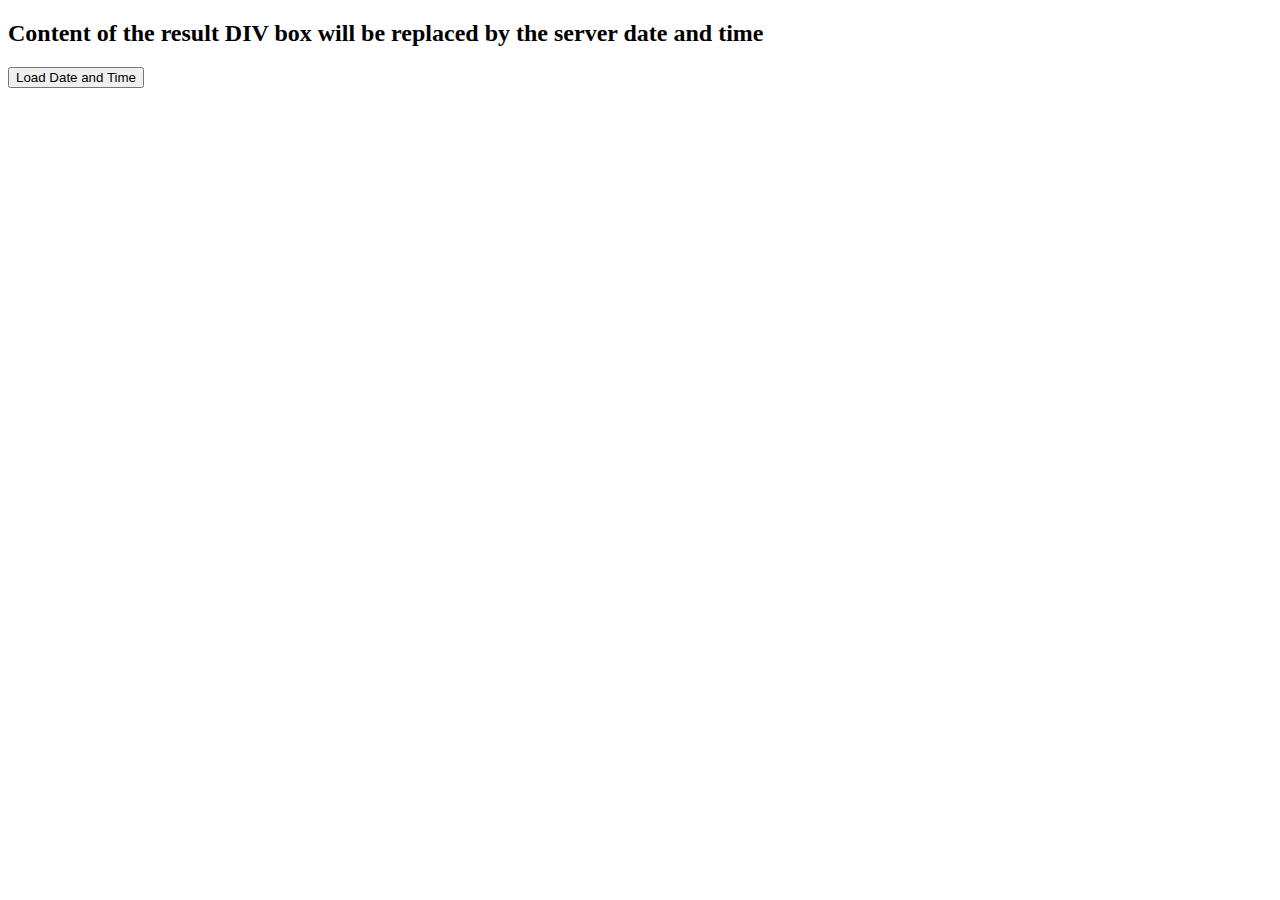
<file: test.html>
<!DOCTYPE html>
<html lang="en">
<head>
<meta charset="utf-8">
<title>Example of Making GET Request using Ajax in jQuery</title>
<script src="https://code.jquery.com/jquery-1.12.4.min.js"></script>
<script type="text/javascript">
$(document).ready(function(){
    $("button").click(function(){
        $.get("http://localhost:9000/callme", function(data){
            // Display the returned data in browser
            $("#result").html(data);
        });
    });
});
</script>
</head>
<body>
    <div id="result">
        <h2>Content of the result DIV box will be replaced by the server date and time</h2>
    </div>
    <button type="button">Load Date and Time</button>
</body>
</html>
</file>
